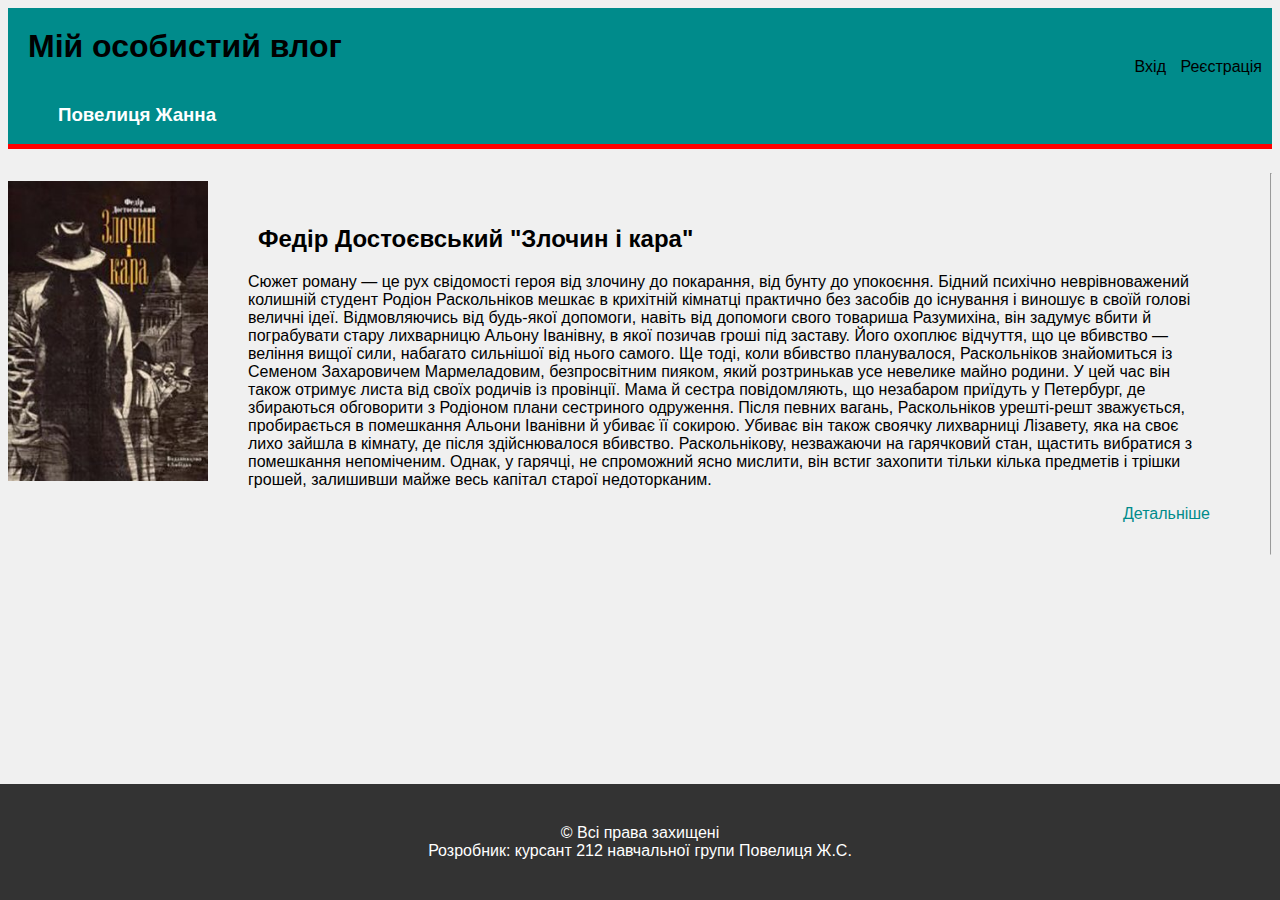
<file: index.html>
<!DOCTYPE html> 
<html lang="uk">
<html>
<head>
    <meta charset="UTF-8"> 
<title> POVELICA </title>
<link rel="stylesheet" href="css/styles.css">
</head>
<body> 
    <header class="border">
<div class="left">
    <h1 class="tit"> Мій особистий влог </h1>
<h3 class="name"> Повелиця Жанна </h3>
</div>
    <div class="right">
        <a href="login.html" class="login">Вхід</a>
        <a href="register.html" class="registr">Реєстрація</a><br/>
</div>
</header>
<main>
<p></p>
<div class="bookdes">
    <div class="photo">
   <p> <img src = "img/crandpunish.jpg"  width = "200" height = "300"/></p> </div>
 <div class="text"> <h2 class="jack">Федір Достоєвський "Злочин і кара"  </h2> 
    Сюжет роману — це рух свідомості героя від злочину до покарання, від бунту до упокоєння. Бідний психічно неврівноважений колишній студент Родіон Раскольніков мешкає в крихітній кімнатці практично без засобів до існування і виношує в своїй голові величні ідеї. Відмовляючись від будь-якої допомоги, навіть від допомоги свого товариша Разумихіна, він задумує вбити й пограбувати стару лихварницю Альону Іванівну, в якої позичав гроші під заставу. Його охоплює відчуття, що це вбивство — веління вищої сили, набагато сильнішої від нього самого. Ще тоді, коли вбивство планувалося, Раскольніков знайомиться із Семеном Захаровичем Мармеладовим, безпросвітним пияком, який розтринькав усе невелике майно родини. У цей час він також отримує листа від своїх родичів із провінції. Мама й сестра повідомляють, що незабаром приїдуть у Петербург, де збираються обговорити з Родіоном плани сестриного одруження.
Після певних вагань, Раскольніков урешті-решт зважується, пробирається в помешкання Альони Іванівни й убиває її сокирою. Убиває він також своячку лихварниці Лізавету, яка на своє лихо зайшла в кімнату, де після здійснювалося вбивство. Раскольнікову, незважаючи на гарячковий стан, щастить вибратися з помешкання непоміченим. Однак, у гарячці, не спроможний ясно мислити, він встиг захопити тільки кілька предметів і трішки грошей, залишивши майже весь капітал старої недоторканим.
</p> 
    <a href="book.html" class="more">Детальніше</a><br/> </div> <hr> </main>
</div>
 <footer class="footer">  
<div class="underground">
<p class="copy"> &copy Всі права захищені</p>
<p class="copy"> Розробник: курсант 212 навчальної групи Повелиця Ж.С.</p>
</div>
</footer>
</body>
</html>
</file>
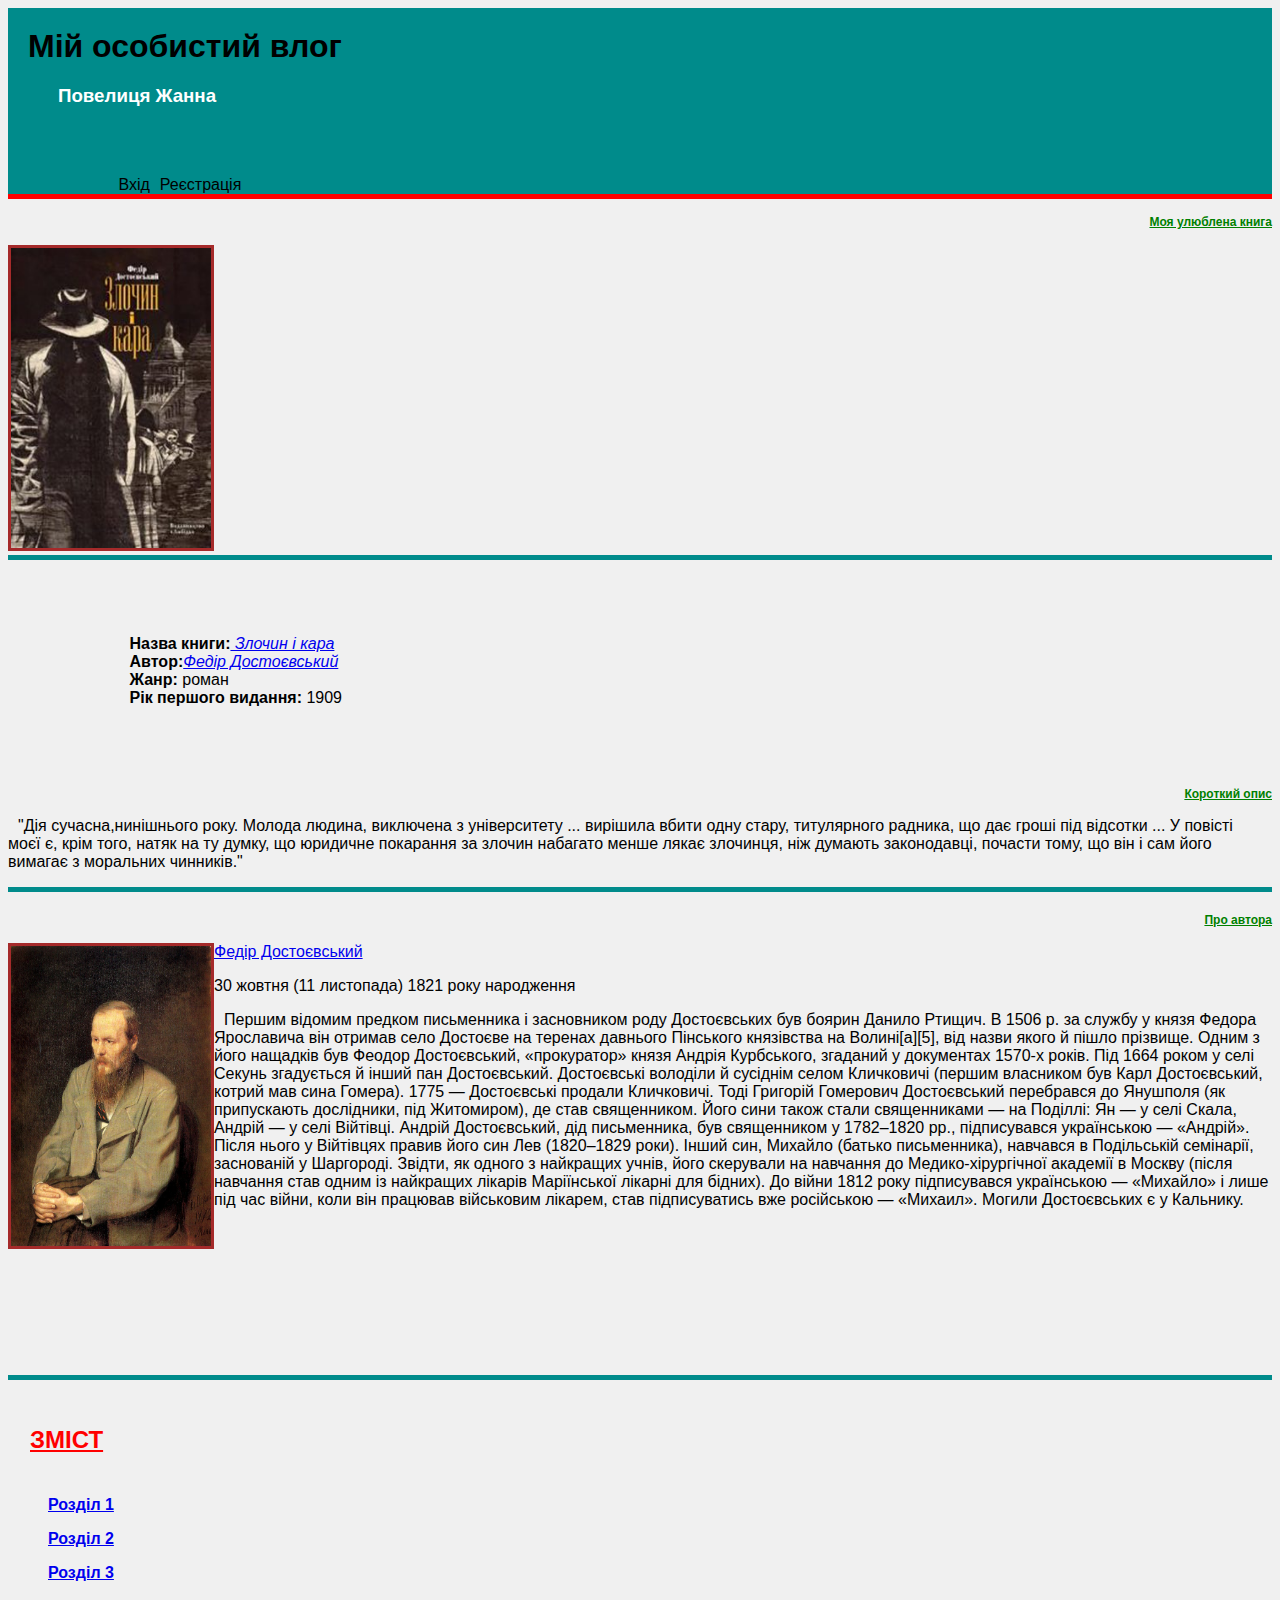
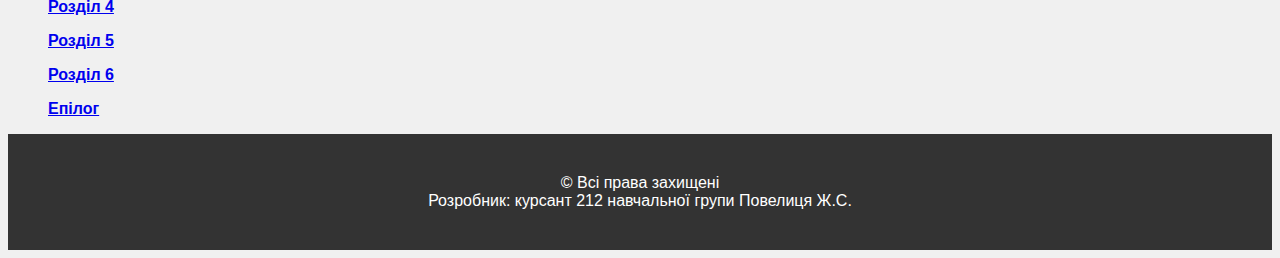
<file: book.html>
<!DOCTYPE html> 
<html lang="uk">
<html>
<head>
    <meta charset="UTF-8"> 
<title> POVELICA </title>
<link rel="stylesheet" href="css/styles.css">
</head>
<body> 
    <header class="border">
<div class="space">
    <div><h1 class="tit"> Мій особистий влог </h1>
<h3 class="name"> Повелиця Жанна </h3></div>
    <div class="right">
        <a href="login.html" class="login">Вхід</a><a href="register.html" class="registr">Реєстрація</a><br/>
</div>
</div>
</div>
</header>
<main>
<h4 class="littleinfo"> Моя улюблена книга</h4>
<div class="bookdis">
    <img src = "img/crandpunish.jpg" class="jacklondon"  width = "200" height = "300"/>
    <div class="p3">
        <strong><div class="MartinIden">Назва книги:</strong><a href="https://uk.wikipedia.org/wiki/%D0%97%D0%BB%D0%BE%D1%87%D0%B8%D0%BD_%D1%96_%D0%BA%D0%B0%D1%80%D0%B0"><em class="Mart"> Злочин і кара</em></a></div>
    <strong><div class="Avtor">Автор: 
    </strong><a href="https://uk.wikipedia.org/wiki/%D0%94%D0%BE%D1%81%D1%82%D0%BE%D1%94%D0%B2%D1%81%D1%8C%D0%BA%D0%B8%D0%B9_%D0%A4%D0%B5%D0%B4%D1%96%D1%80_%D0%9C%D0%B8%D1%85%D0%B0%D0%B9%D0%BB%D0%BE%D0%B2%D0%B8%D1%87"><em class="Ja"> Федір Достоєвський</em></a></div>
    <strong><div class="Ganre">Жанр:</strong> роман</div>
    <strong><div class="Year">Рік першого видання: </strong>1909</div>
    </div>
</div>
<h4 class="littleinfo"> Короткий опис</h4>
<div class="description">
    <p> "Дія сучасна,нинішнього року. Молода людина, виключена з університету ... вирішила вбити одну стару, титулярного радника, що дає гроші під відсотки ... У повісті моєї є, крім того, натяк на ту думку, що юридичне покарання за злочин набагато менше лякає злочинця, ніж думають законодавці, почасти тому, що він і сам його вимагає з моральних чинників."
    </p>
</div>
<div class="iam"> <div>
    <h4 class="littleinfo" >Про автора</h4>
</div>
<img src = "img/dost.jpg" id="avthorimg" width = "200" height = "300" class="jacklondon"/>
<div class="Avt">
    <a href="https://uk.wikipedia.org/wiki/%D0%94%D0%BE%D1%81%D1%82%D0%BE%D1%94%D0%B2%D1%81%D1%8C%D0%BA%D0%B8%D0%B9_%D0%A4%D0%B5%D0%B4%D1%96%D1%80_%D0%9C%D0%B8%D1%85%D0%B0%D0%B9%D0%BB%D0%BE%D0%B2%D0%B8%D1%87" class="Auth">Федір Достоєвський</a>
        <p>	30 жовтня (11 листопада) 1821 року народження</p>
        <p class="opus">Першим відомим предком письменника і засновником роду Достоєвських був боярин Данило Ртищич. В 1506 р. за службу у князя Федора Ярославича він отримав село Достоєве на теренах давнього Пінського князівства на Волині[a][5], від назви якого й пішло прізвище. Одним з його нащадків був Феодор Достоєвський, «прокуратор» князя Андрія Курбського, згаданий у документах 1570-х років. Під 1664 роком у селі Секунь згадується й інший пан Достоєвський. Достоєвські володіли й сусіднім селом Кличковичі (першим власником був Карл Достоєвський, котрий мав сина Гомера).
            1775 — Достоєвські продали Кличковичі. Тоді Григорій Гомерович Достоєвський перебрався до Янушполя (як припускають дослідники, під Житомиром), де став священником. Його сини також стали священниками — на Поділлі: Ян — у селі Скала, Андрій — у селі Війтівці.
            Андрій Достоєвський, дід письменника, був священником у 1782–1820 рр., підписувався українською — «Андрій». Після нього у Війтівцях правив його син Лев (1820–1829 роки). Інший син, Михайло (батько письменника), навчався в Подільській семінарії, заснованій у Шаргороді. Звідти, як одного з найкращих учнів, його скерували на навчання до Медико-хірургічної академії в Москву (після навчання став одним із найкращих лікарів Маріїнської лікарні для бідних). До війни 1812 року підписувався українською — «Михайло» і лише під час війни, коли він працював військовим лікарем, став підписуватись вже російською — «Михаил».
            Могили Достоєвських є у Кальнику.</p>
</div>
</div>
<div class="iam1">
<p><h2 class="content">ЗМІСТ</h2></p>
<p><strong><a href="https://ilibrary.ru/text/69/p.1/index.html" class="section1">Розділ 1</a></strong></p>
<p><strong><a href="https://ilibrary.ru/text/69/p.8/index.html" class="section2">Розділ 2</a></strong></p>
<p><strong><a href="https://ilibrary.ru/text/69/p.15/index.html" class="section3">Розділ 3</a></strong></p>
<p><strong><a href="https://ilibrary.ru/text/69/p.21/index.html" class="section3">Розділ 4</a></strong></p>
<p><strong><a href="https://ilibrary.ru/text/69/p.27/index.html" class="section3">Розділ 5</a></strong></p>
<p><strong><a href="https://ilibrary.ru/text/69/p.32/index.html" class="section3">Розділ 6</a></strong></p>
<p><strong><a href="https://ilibrary.ru/text/69/p.40/index.html" class="section3">Епілог</a></strong></p>
</div>
</main>
<footer class="footer3">
<div class="underground">
<p class="copy"> &copy Всі права захищені</p>
<p class="copy"> Розробник: курсант 212 навчальної групи Повелиця Ж.С.</p>
</div>
</footer>
</body>
</html>
</file>
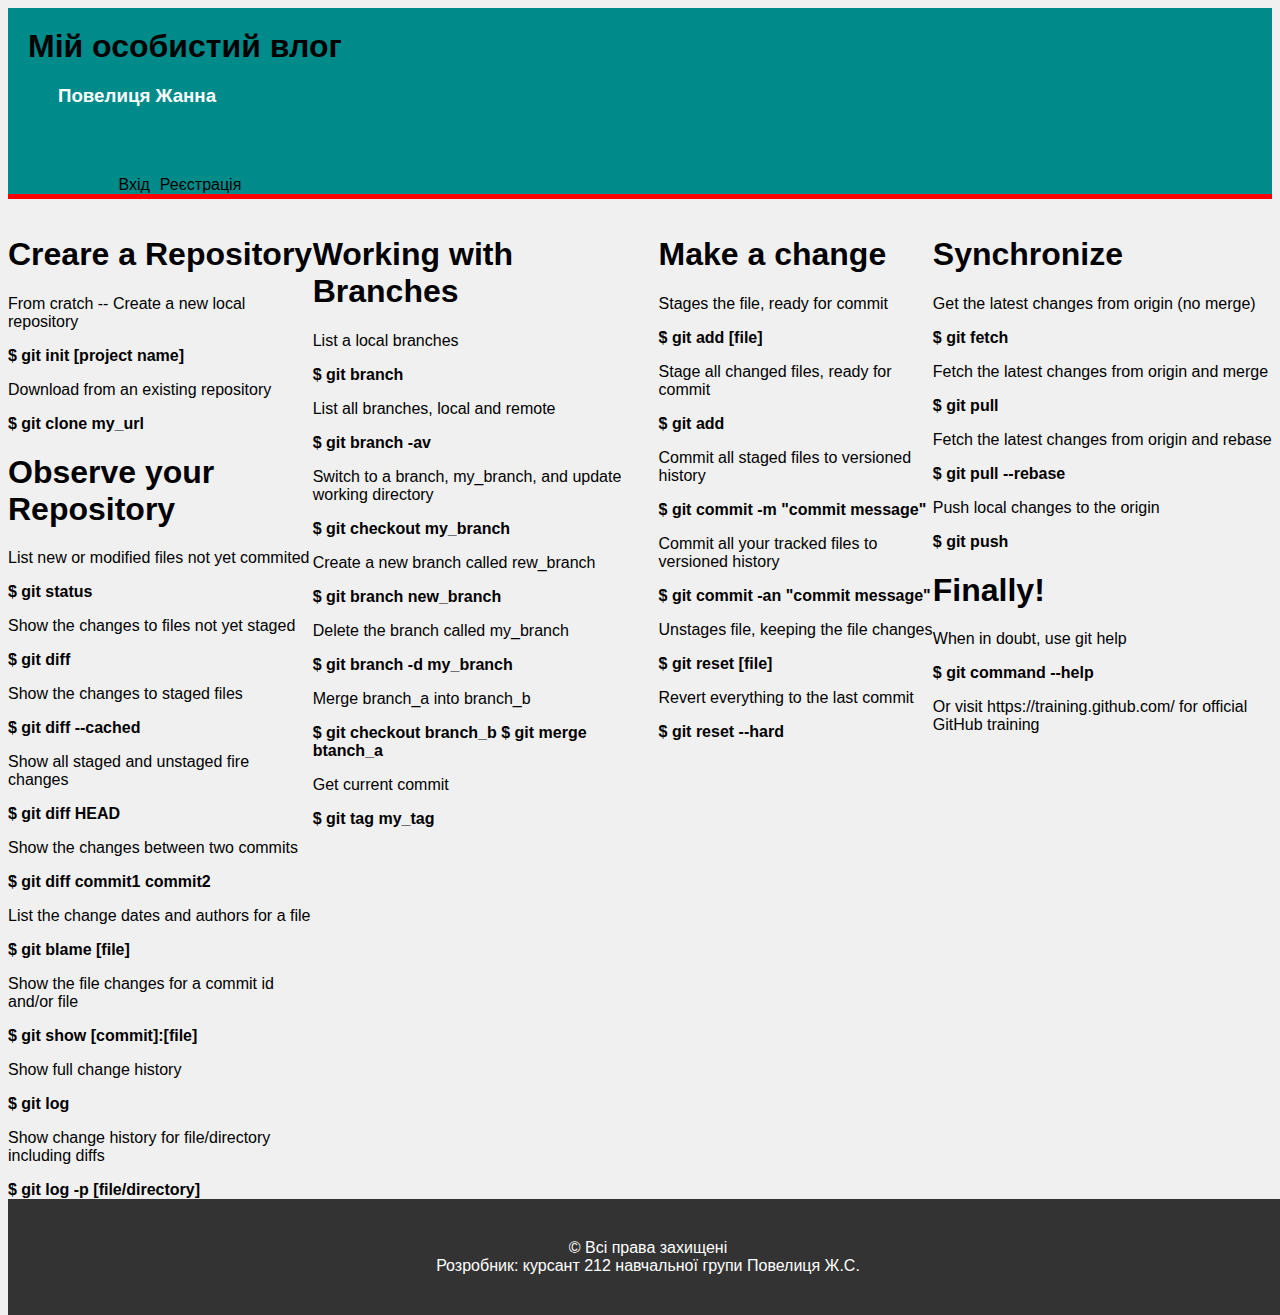
<file: git_commands.html>
<!DOCTYPE html> 
<html lang="uk">
<html>
<head>
    <meta charset="UTF-8"> 
<title> POVELICA </title>
<link rel="stylesheet" href="css/styles.css">
</head>
<body> 
    <header class="border">
<div class="space">
    <div><h1 class="tit"> Мій особистий влог </h1>
<h3 class="name"> Повелиця Жанна </h3></div>
    <div class="right">
        <a href="login.html" class="login">Вхід</a><a href="register.html" class="registr">Реєстрація</a><br/>
</div>
</div>
</div>
</header>
<main>
<p></p>
<div class="section">

<div>
    <h1 class="createarepository">Creare a Repository</h1>
<p>From cratch -- Create a new local repository</p>
<strong>$ git init [project name]</strong>
<p>Download from an existing repository</p>
<strong>$ git clone my_url</strong>
<h1 class="observ">Observe your Repository</h1>
<p> List new or modified files not yet commited</p>
<strong> $ git status</strong>
<p> Show the changes to files not yet staged</p>
<strong>$ git diff</strong>
<p> Show the changes to staged files</p>
<strong> $ git diff --cached</strong>
<p> Show all staged and unstaged fire changes</p>
<strong> $ git diff HEAD</strong>
<p> Show the changes between two commits</p>
<strong> $ git diff commit1 commit2 </strong>
<p> List the change dates and authors for a file</p>
<strong> $ git blame [file]</strong>
<p> Show the file changes for a commit id and/or file</p>
<strong> $ git show [commit]:[file]</strong>
<p> Show full change history</p>
<strong> $ git log</strong>
<p> Show change history for file/directory including diffs</p>
<strong> $ git log -p [file/directory]</strong>
</div>
<div>
    <h1> Working with Branches</h1>
    <p> List a local branches </p>
    <strong> $ git branch </strong>
    <p> List all branches, local and remote </p>
    <strong> $ git branch -av </strong>
    <p> Switch to a branch, my_branch, and update working directory </p>
    <strong> $ git checkout my_branch </strong>
    <p> Create a new branch called rew_branch</p>
    <strong> $ git branch new_branch </strong>
    <p>Delete the branch called my_branch</p>
    <strong> $ git branch -d my_branch </strong>
    <p> Merge branch_a into branch_b</p>
    <strong>$ git checkout branch_b</strong>
    <strong> $ git merge btanch_a</strong>
    <p> Get current commit</p>
    <strong>$ git tag my_tag </strong>
</div>
<div>
    <h1> Make a change </h1>
    <p> Stages the file, ready for commit</p>
    <strong> $ git add [file]</strong>
    <p> Stage all changed files, ready for commit</p>
    <strong> $ git add </strong>
    <p> Commit all staged files to versioned history </p>
    <strong> $ git commit -m "commit message"</strong>
    <p> Commit all your tracked files to versioned history</p>
    <strong> $ git commit -an "commit message"</strong>
    <p> Unstages file, keeping the file changes</p>
    <strong> $ git reset [file] </strong>
    <p> Revert everything to the last commit</p>
    <strong> $ git reset --hard</strong>
    </div>
    <div>
        <h1> Synchronize </h1>
        <p> Get the latest changes from origin (no merge) </p>
        <strong> $ git fetch</strong>
        <p> Fetch the latest changes from origin and merge </p>
        <strong> $ git pull </strong>
        <p> Fetch the latest changes from origin and rebase</p>
        <strong> $ git pull --rebase </strong>
        <p> Push local changes to the origin</p>
        <strong> $ git push</strong>
        <h1> Finally!</h1>
        <p> When in doubt, use git help </p>
        <strong> $ git command --help</strong>
        <p> Or visit https://training.github.com/ for official GitHub training</p>
        </div>
</div>
</div>
<footer class="footer1">
<div class="underground">
<p class="copy"> &copy Всі права захищені</p>
<p class="copy"> Розробник: курсант 212 навчальної групи Повелиця Ж.С.</p>
</div>
</footer>
</body>
</html>
</file>
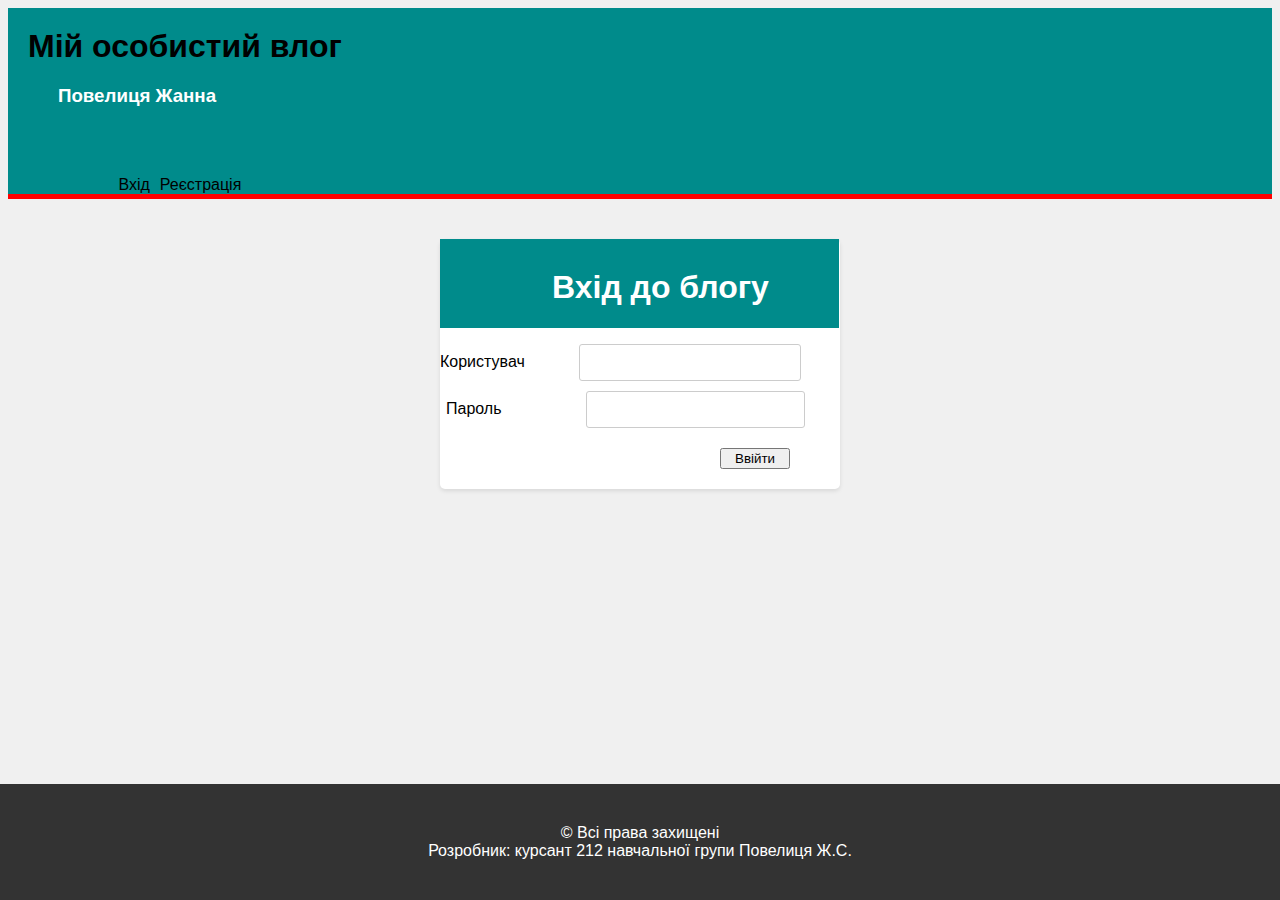
<file: login.html>
<!DOCTYPE html> 
<html lang="uk">
<html>
<head>
    <meta charset="UTF-8"> 
<title> POVELICA </title>
<link rel="stylesheet" href="css/styles.css">
</head>
<body> 
    <header class="border">
<div class="space">
    <div><h1 class="tit"> Мій особистий влог </h1>
<h3 class="name"> Повелиця Жанна </h3></div>
    <div class="right">
        <a href="login.html" class="login">Вхід</a><a href="register.html" class="registr">Реєстрація</a><br/>
   
</div>
</div>
</div>
</header>
<main>
<p></p>
<div class="container">
    <div class="blue">
        <h1 class="enter">Вхід до блогу</h1>
    </div>
    
    <form action="login.php" method="post">
        <div class="block">
             <div class="us"> <p></p>
            <label for="username">Користувач</label>
        <input type="text" id="username" name="username" required>
        </div>
        <div class="pass">
            <label for="password">Пароль</label>
        <input type="password" id="password" name="password" required>
        </div>
        </div>
       
        
        <button class="button" type="submit">Ввійти</button>
    </form>
</div>
<footer class="footer">
<div class="underground">
<p class="copy"> &copy Всі права захищені</p>
<p class="copy"> Розробник: курсант 212 навчальної групи Повелиця Ж.С.</p>
</div>
</footer>
</body>
</html>
</file>
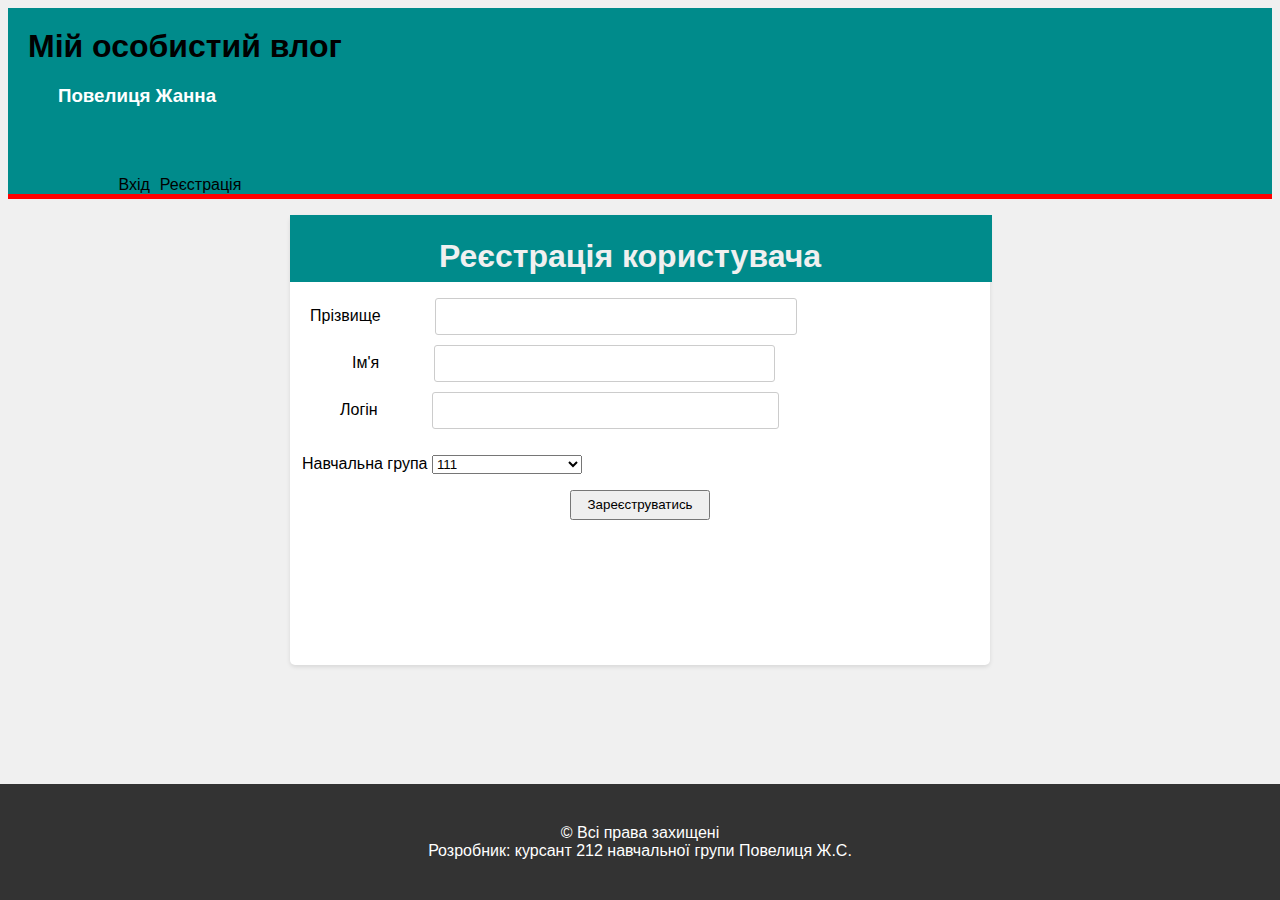
<file: register.html>
<!DOCTYPE html> 
<html lang="uk">
<html>
<head>
    <meta charset="UTF-8"> 
<title> POVELICA </title>
<link rel="stylesheet" href="css/styles.css">
</head>
<body> 
    <header class="border">
<div class="space">
    <div><h1 class="tit"> Мій особистий влог </h1>
<h3 class="name"> Повелиця Жанна </h3></div>
    <div class="right">
        <a href="login.html" class="login">Вхід</a><a href="register.html" class="registr">Реєстрація</a><br/>
</div>
</div>
</div>
</header>
<main>
<p></p>
<div class="containerregistr">
    <div class="blueregistr">
        <h1 class="re">Реєстрація користувача</h1>
    </div>
    
    <form action="login.php" method="post">
        <div class="block">
             


            <div class="surname"> <p></p>
                <label for="surname">Прізвище</label>
            <input type="text" id="surname" name="surname" required>
            </div>
            <div class="nameregistr">
                <label for="nameregistr">Ім'я</label>
            <input type="text" id="nameregistr" name="nameregistr" required>
            </div>
            <div class="log">
                <label for="text">Логін</label>
            <input type="text" id="log" name="log" required>
            </div>
           
            <div class="group"><p></p>
                <label for="group">Навчальна група</label>
                <select>
                    <option>111</option>
                    <option>112</option>
                    <option>211</option>
                    <option>212</option>
                    <option>213</option>
                    <option>214</option>
                    <option>311</option>
                    <option>312</option>
                    <option>313</option>
                    <option>314</option>
                    <option>315</option>
                    <option>Я не 21 року набору.</option>
                  </select>
                  <p></p>
            </div>
            

        </div>
       
        
        <button class="in" type="submit">Зареєструватись</button>
    </form>
</div>
<footer class="footer">
<div class="underground">
<p class="copy"> &copy Всі права захищені</p>
<p class="copy"> Розробник: курсант 212 навчальної групи Повелиця Ж.С.</p>
</div>
</footer>
</body>
</html>
</file>
<file: css/styles.css>
/* index*/    
    .left {
        color: black !important;
        background-color:DarkCyan;
        display: flex;
        flex-direction: column;
        text-decoration: none;
    }
     .h3, .tit {
        color: black !important;
        margin: 20px;
    }
    .right {
        color: black !important;
        text-decoration: none;
        text-align: center;
        padding-top: 50px;
    }
    .name {
        color: white;
        margin-left: 50px;
        padding-bottom: -30px;
    }
    .underground {
        background-color: #333333;
        text-align: center;
        padding-top: 40px;
        padding-bottom: 40px;
    }
    .copy {
        color: white;
        font-style: initial;
        margin: 0%;
        text-align: center;
    }
    .registr, .login{
        text-decoration: none;
        color: black;
    }
 
    .registr {
        padding: 10px;
        padding-left: 50 px;
    }
    .p {
       margin-bottom: 0px;
        text-align: left;
    }
    .bookdes {
        display: flex;
    }
    .photo {
        float: left;
    }
    .text {
       float:left;
       flex-direction: row;
       text-align: left;
       padding: 40px;
       text-indent: 10px;
       margin-right: 20px;
    }
    .more {
        float: right;
        flex-direction: column;
        color: DarkCyan;
        text-decoration: none;
    }
    .more:hover {
        color: pink;
    }
    .footer {
        position:absolute; 
        left:0px; 
        bottom:0px; 
        width:100%;
    }
    .border {
        border-bottom: 5px solid red;
        border-bottom: 5px solid red;
        display: flex;
        background-color: DarkCyan;
        justify-content: space-between;
    }
    .login:hover, .registr:hover {
        color: pink;
    }


/* login */
    body {
        font-family: Arial, sans-serif;
        background-color: #f0f0f0;
    }
    .container {
        max-width: 400px;
        margin: 0 auto;
        height: 250px;
        margin-top: 40px;
        background-color: #ffffff;
        border-radius: 5px;
        box-shadow: 0 2px 4px rgba(0, 0, 0, 0.1);
    }
    input[type="text"] {
        width: 50%;
        padding: 10px;
        margin-bottom: 10px;
        margin-left: 50px;
        border: 1px solid #ccc;
        border-radius: 3px;
    }
    input[type="password"] {
        width: 50%;
        padding: 10px;
        margin-bottom: 20px;
        margin-left: 80px;
        border: 1px solid #ccc;
        border-radius: 3px;
    }
    .button{
        width: 70px;
        margin-left: 280px;
    }
    .block {
        flex-direction: row;
    }
    .blue {
        padding-left: 79px;
        width: 80%;
        height: 80px;
        padding-top: 9px;
        background-color: DarkCyan;
    }
    .enter {
        color: #ffffff;
        margin-left: 33px;
    }


/*book*/
    .bookdis {
        color: black !important;
        background-color:#f0f0f0;
        display: 200%;
        text-decoration: none;
        border-bottom: 5px solid DarkCyan;
    }
    .littleinfo {
        color: green;
        text-decoration: underline green;
        text-align: right;
        font-size: 12px;
    }
    .iam {
        color: black !important;
        background-color:#f0f0f0;
        display: 200%;
        text-decoration: none;
        padding-top: 5px;
        padding-bottom: 5x;
        border-bottom: 5px solid DarkCyan;
        border-top: 5px solid darkcyan;
    }
    .iam1 {
        color: black !important;
        background-color:#f0f0f0;
        display: 200%;
        text-decoration: none;
        padding-top: 5px;
        padding-bottom: 5x;
       
    }
   .content {
    color: red;
    padding: 22px;
    text-decoration: underline red;
   }
   .section1, .section2, .section3 {
    padding: 40px;
   }
   .p3 {
    float:right;
    flex-direction: row;
    text-align: left;
    padding: 80px;
    padding-right: 930px;
   }
   #avthorimg {
    float: left;
   }
   .Avt {
   padding-bottom: 150px
   }
   .Avtor {
    display: flex;
   }
   .opus {
    position:sticky;
    text-indent: 10px;
   }
   .jacklondon {
    border: 3px solid brown;
   }
   .Mart:hover, .Ja:hover, .Auth:hover {
    color: pink;
   }
   .section1:hover, .section2:hover, .section3:hover {
    color: pink;
   }
   .description {
    text-indent: 10px;
    margin-right: 20px;
   }


/* registration*/
   .blueregistr {
        padding-left: 79px;
        width: 89%;
        height: 60px;
        padding-top: 2px;
        padding-bottom: 5px;
        background-color: DarkCyan;
   }
   .containerregistr {
        max-width: 700px;
        margin: 0 auto;
        height: 450px;
        margin-top: 10px;
        background-color: #ffffff;
        border-radius: 5px;
        box-shadow: 0 2px 4px rgba(0, 0, 0, 0.1);
   }
   .in {
        width: 140px;
        margin-left: 280px;
        height: 30px;
   }
   .surname {
    padding-left: 20px;
   }
   .nameregistr {
    padding-left: 62px;
   }
   .log {
    padding-left: 50px;
   }
   .group {
    padding-left: 12px;
   }
   .pass {
    padding-left: 6px;
   }
   .confpass {
    padding-left:7px;
   }
   .re {
    padding-left: 70px;
    color: #f0f0f0;
   }




   .footer1 {
    position:absolute; 
    width:100%;
}
.section {
    display: flex;
}
</file>
